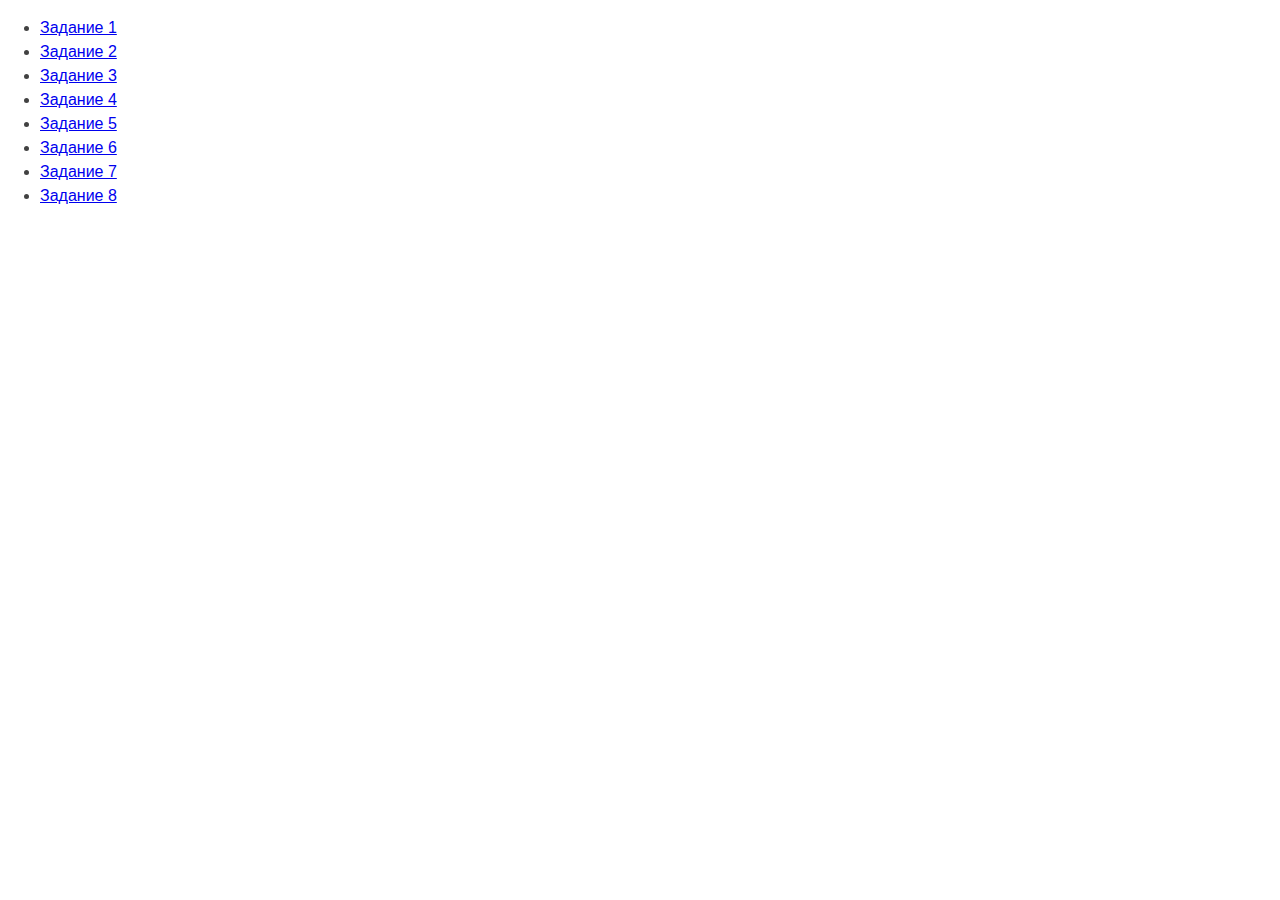
<file: index.html>
<!DOCTYPE html>
<html lang="ru">

<head>
    <meta charset="UTF-8" />
    <meta http-equiv="X-UA-Compatible" content="IE=edge" />
    <meta name="viewport" content="width=device-width, initial-scale=1.0" />
    <link rel="stylesheet" href="https://cdn.jsdelivr.net/npm/modern-normalize@1.0.0/modern-normalize.css" />
    <title>Страница навигации</title>
    <style>
        body {
            font-family: -apple-system, BlinkMacSystemFont, 'Segoe UI', Roboto,
                Oxygen, Ubuntu, Cantarell, 'Open Sans', 'Helvetica Neue', sans-serif;
            background-color: #fff;
            color: #424242;
            line-height: 1.5;
        }
    </style>
</head>

<body>
    <ul>
        <li><a href="task-01.html">Задание 1</a></li>
        <li><a href="task-02.html">Задание 2</a></li>
        <li><a href="task-03.html">Задание 3</a></li>
        <li><a href="task-04.html">Задание 4</a></li>
        <li><a href="task-05.html">Задание 5</a></li>
        <li><a href="task-06.html">Задание 6</a></li>
        <li><a href="task-07.html">Задание 7</a></li>
        <li><a href="task-08.html">Задание 8</a></li>
    </ul>
</body>

</html>
</file>
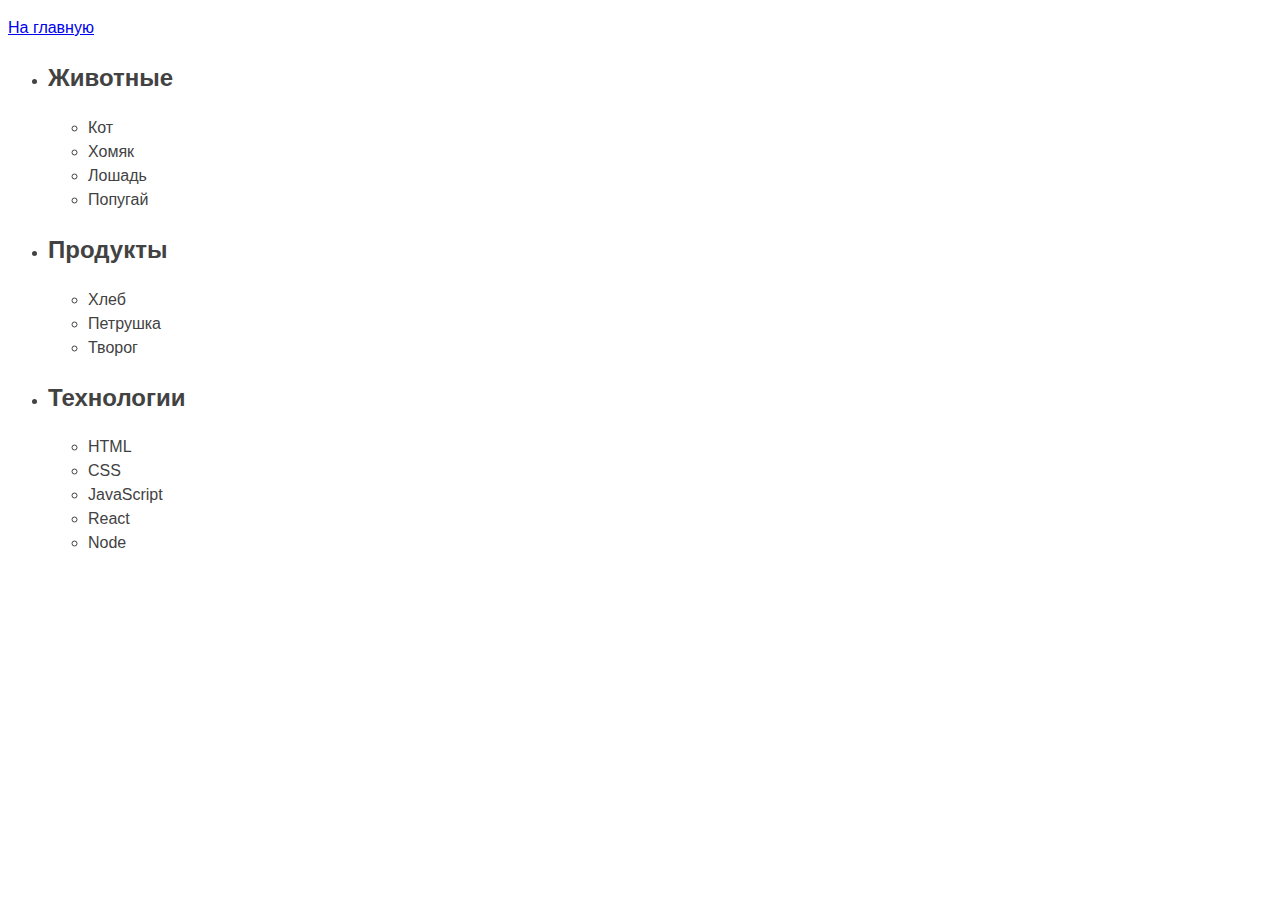
<file: task-01.html>
<!DOCTYPE html>
<html lang="ru">

<head>
    <meta charset="UTF-8" />
    <meta http-equiv="X-UA-Compatible" content="IE=edge" />
    <meta name="viewport" content="width=device-width, initial-scale=1.0" />
    <title>Задание 1</title>
    <style>
        body {
            font-family: -apple-system, BlinkMacSystemFont, 'Segoe UI', Roboto,
                Oxygen, Ubuntu, Cantarell, 'Open Sans', 'Helvetica Neue', sans-serif;
            background-color: #fff;
            color: #424242;
            line-height: 1.5;
        }
    </style>
</head>

<body>
    <p><a href="index.html">На главную</a></p>
    <ul id="categories">
        <li class="item">
            <h2>Животные</h2>
    
            <ul>
                <li>Кот</li>
                <li>Хомяк</li>
                <li>Лошадь</li>
                <li>Попугай</li>
            </ul>
        </li>
        <li class="item">
            <h2>Продукты</h2>
    
            <ul>
                <li>Хлеб</li>
                <li>Петрушка</li>
                <li>Творог</li>
            </ul>
        </li>
        <li class="item">
            <h2>Технологии</h2>
    
            <ul>
                <li>HTML</li>
                <li>CSS</li>
                <li>JavaScript</li>
                <li>React</li>
                <li>Node</li>
            </ul>
        </li>
    </ul>
    <script src="js/task-01.js" type="module"></script>
</body>

</html>
</file>
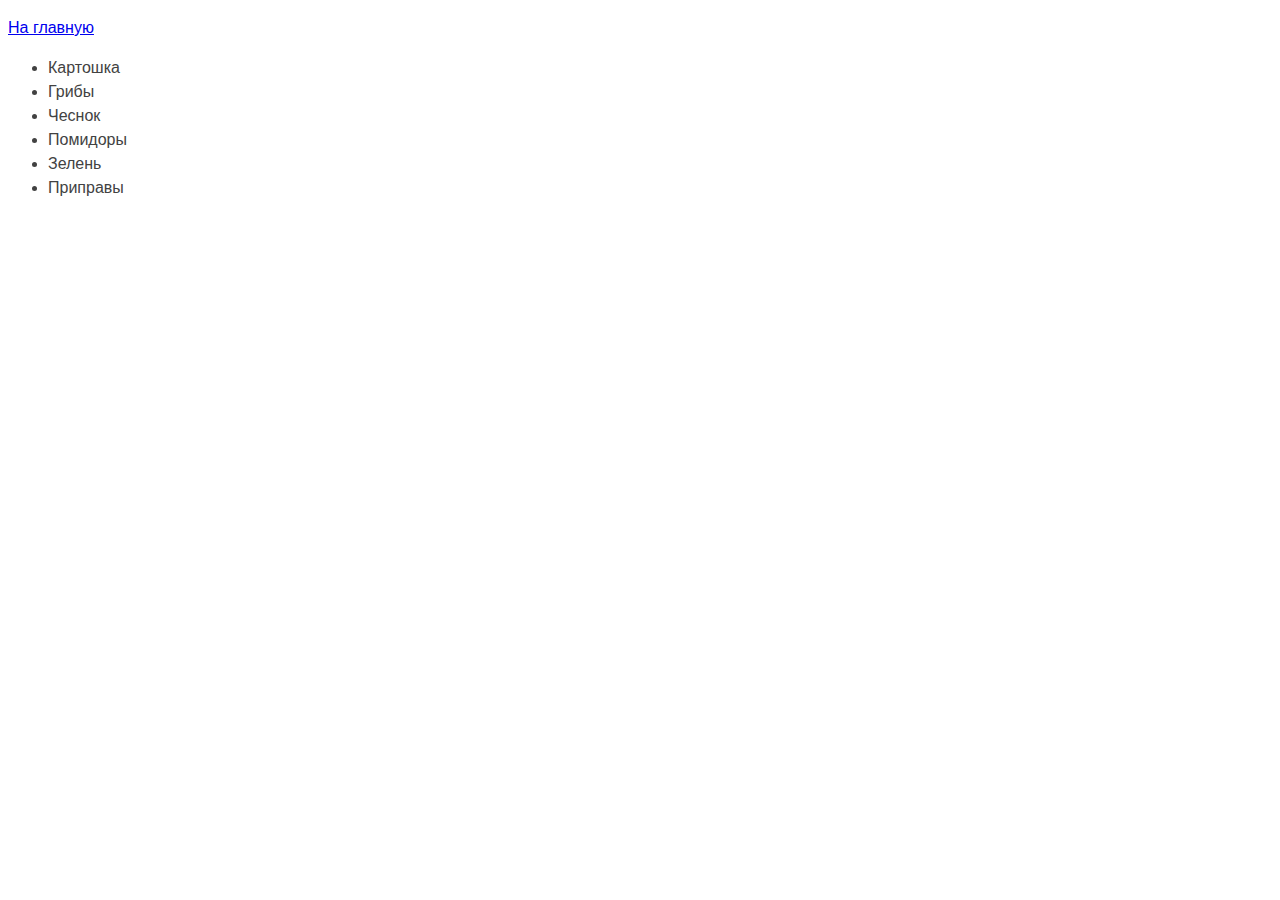
<file: task-02.html>
<!DOCTYPE html>
<html lang="ru">

<head>
    <meta charset="UTF-8" />
    <meta http-equiv="X-UA-Compatible" content="IE=edge" />
    <meta name="viewport" content="width=device-width, initial-scale=1.0" />
    <title>Задание 2</title>
    <style>
        body {
            font-family: -apple-system, BlinkMacSystemFont, 'Segoe UI', Roboto,
                Oxygen, Ubuntu, Cantarell, 'Open Sans', 'Helvetica Neue', sans-serif;
            background-color: #fff;
            color: #424242;
            line-height: 1.5;
        }
    </style>
</head>

<body>
    <p><a href="index.html">На главную</a></p>
    <ul id="ingredients"></ul>
    <script src="js/task-02.js" type="module"></script>
</body>

</html>
</file>
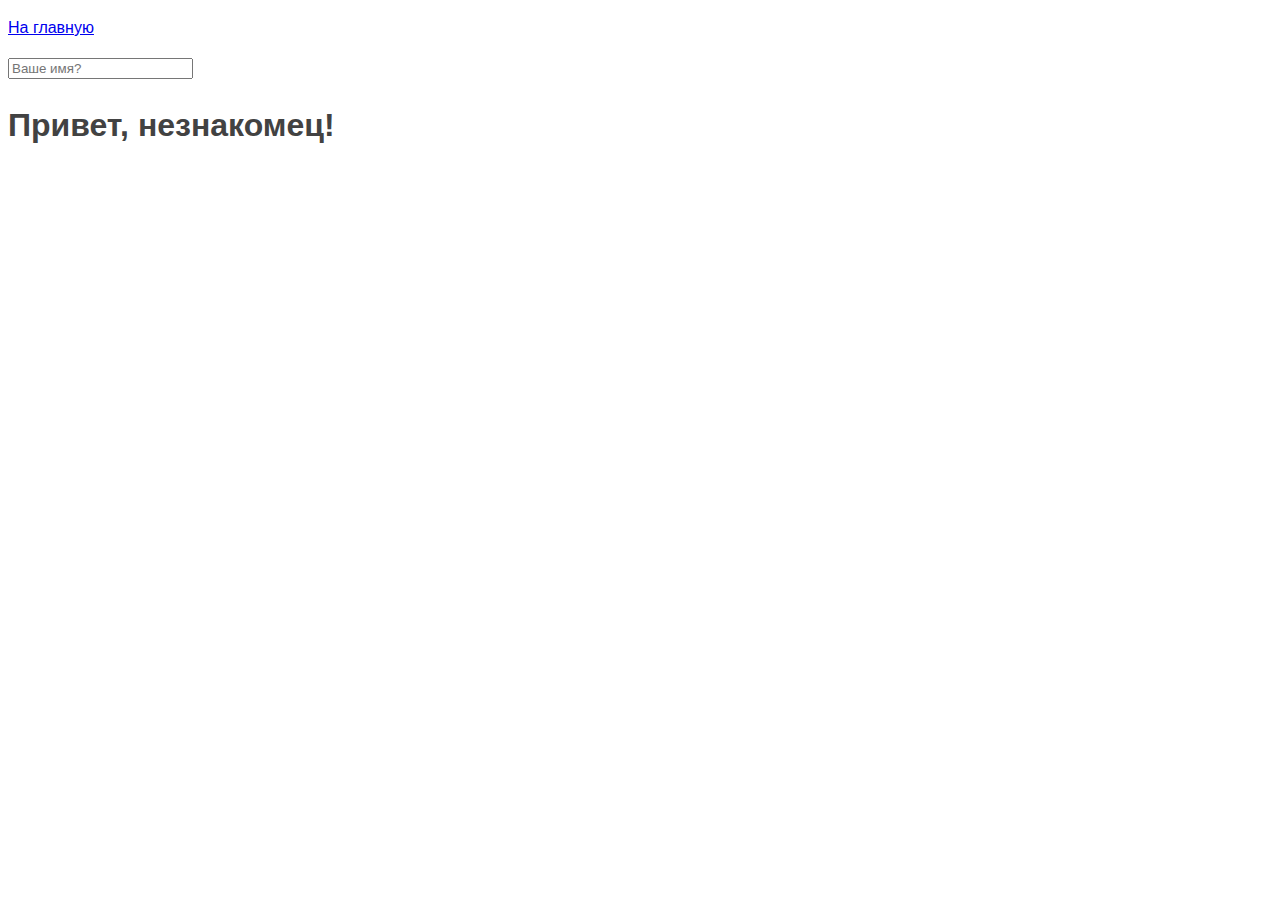
<file: task-05.html>
<!DOCTYPE html>
<html lang="ru">

<head>
    <meta charset="UTF-8" />
    <meta http-equiv="X-UA-Compatible" content="IE=edge" />
    <meta name="viewport" content="width=device-width, initial-scale=1.0" />
    <title>Задание 5</title>
    <style>
        body {
            font-family: -apple-system, BlinkMacSystemFont, 'Segoe UI', Roboto,
                Oxygen, Ubuntu, Cantarell, 'Open Sans', 'Helvetica Neue', sans-serif;
            background-color: #fff;
            color: #424242;
            line-height: 1.5;
        }
    </style>
</head>

<body>
    <p><a href="index.html">На главную</a></p>
    <input type="text" placeholder="Ваше имя?" id="name-input" />
    <h1>Привет, <span id="name-output">незнакомец</span>!</h1>
    <script src="js/task-05.js" type="module"></script>
</body>

</html>
</file>
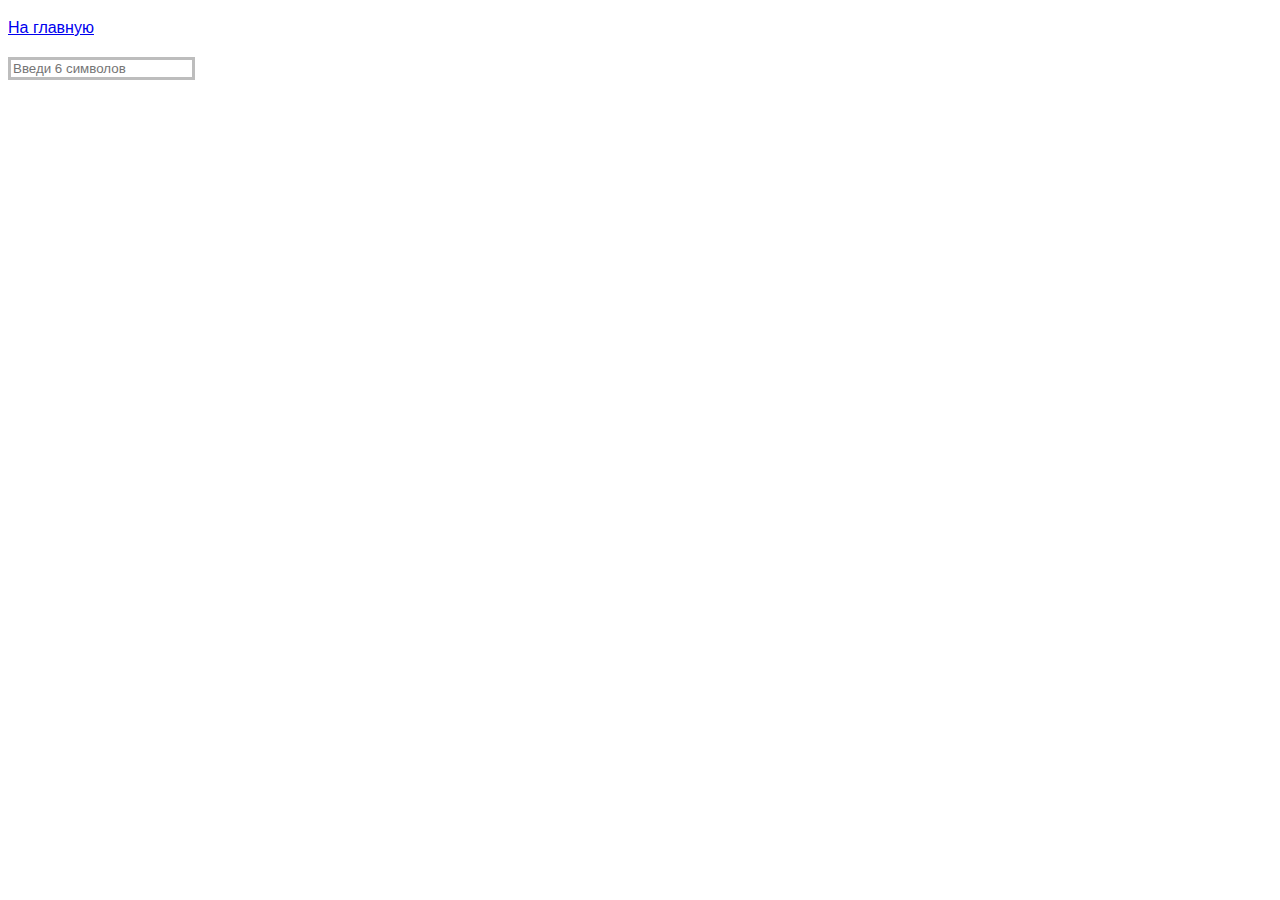
<file: task-06.html>
<!DOCTYPE html>
<html lang="ru">

<head>
    <meta charset="UTF-8" />
    <meta http-equiv="X-UA-Compatible" content="IE=edge" />
    <meta name="viewport" content="width=device-width, initial-scale=1.0" />
    <link rel="stylesheet" href="./css/styles.css" />
    <title>Задание 6</title>
    <style>
        body {
            font-family: -apple-system, BlinkMacSystemFont, 'Segoe UI', Roboto,
                Oxygen, Ubuntu, Cantarell, 'Open Sans', 'Helvetica Neue', sans-serif;
            background-color: #fff;
            color: #424242;
            line-height: 1.5;
        }
    </style>
</head>

<body>
    <p><a href="index.html">На главную</a></p>
    <input type="text" id="validation-input" data-length="6" placeholder="Введи 6 символов" />
    <script src="js/task-06.js" type="module"></script>
</body>

</html>
</file>
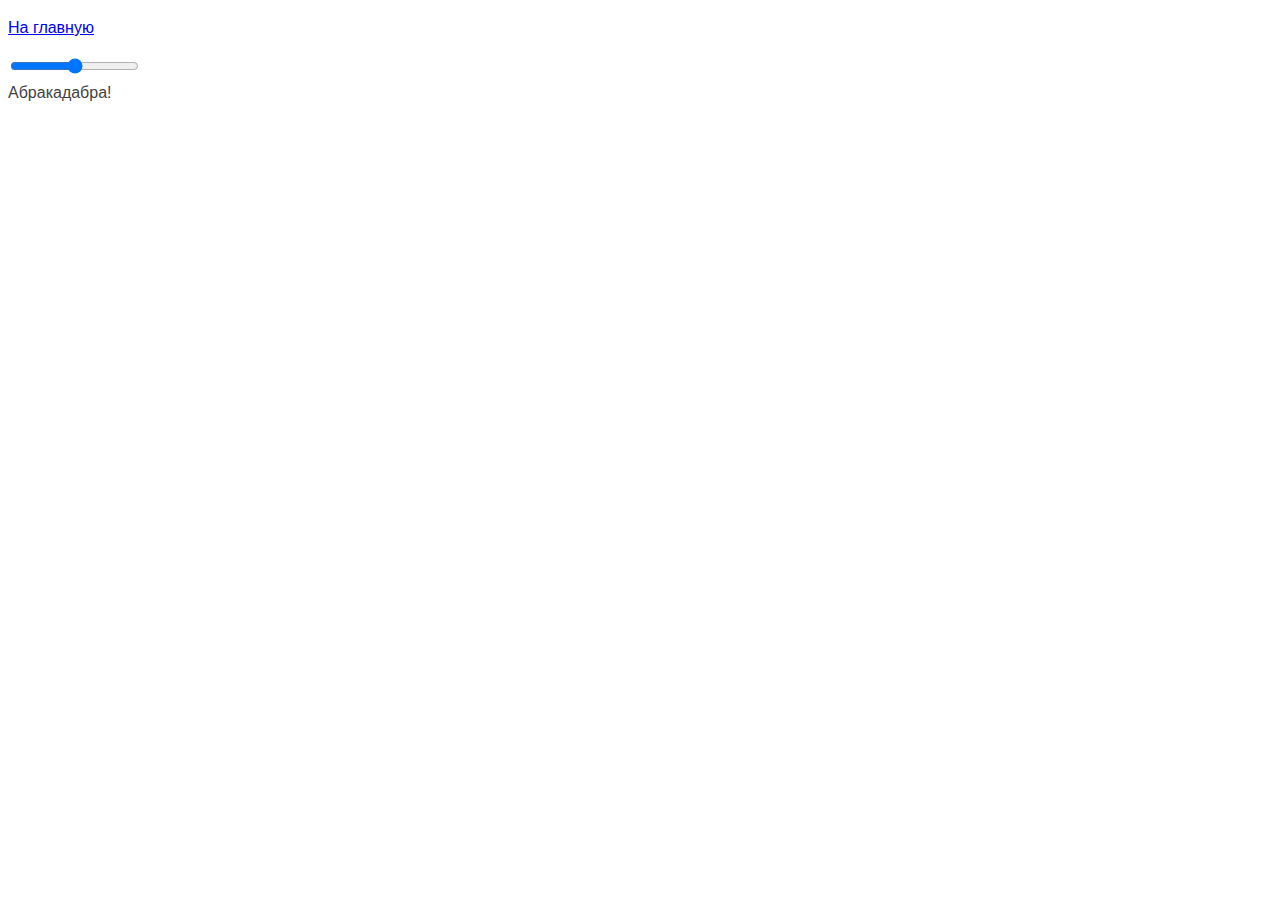
<file: task-07.html>
<!DOCTYPE html>
<html lang="ru">

<head>
    <meta charset="UTF-8" />
    <meta http-equiv="X-UA-Compatible" content="IE=edge" />
    <meta name="viewport" content="width=device-width, initial-scale=1.0" />
    <title>Задание 7</title>
    <style>
        body {
            font-family: -apple-system, BlinkMacSystemFont, 'Segoe UI', Roboto,
                Oxygen, Ubuntu, Cantarell, 'Open Sans', 'Helvetica Neue', sans-serif;
            background-color: #fff;
            color: #424242;
            line-height: 1.5;
        }
    </style>
</head>

<body>
    <p><a href="index.html">На главную</a></p>
    <input id="font-size-control" type="range" />
    <br />
    <span id="text">Абракадабра!</span>
    <script src="js/task-07.js" type="module"></script>
</body>

</html>
</file>
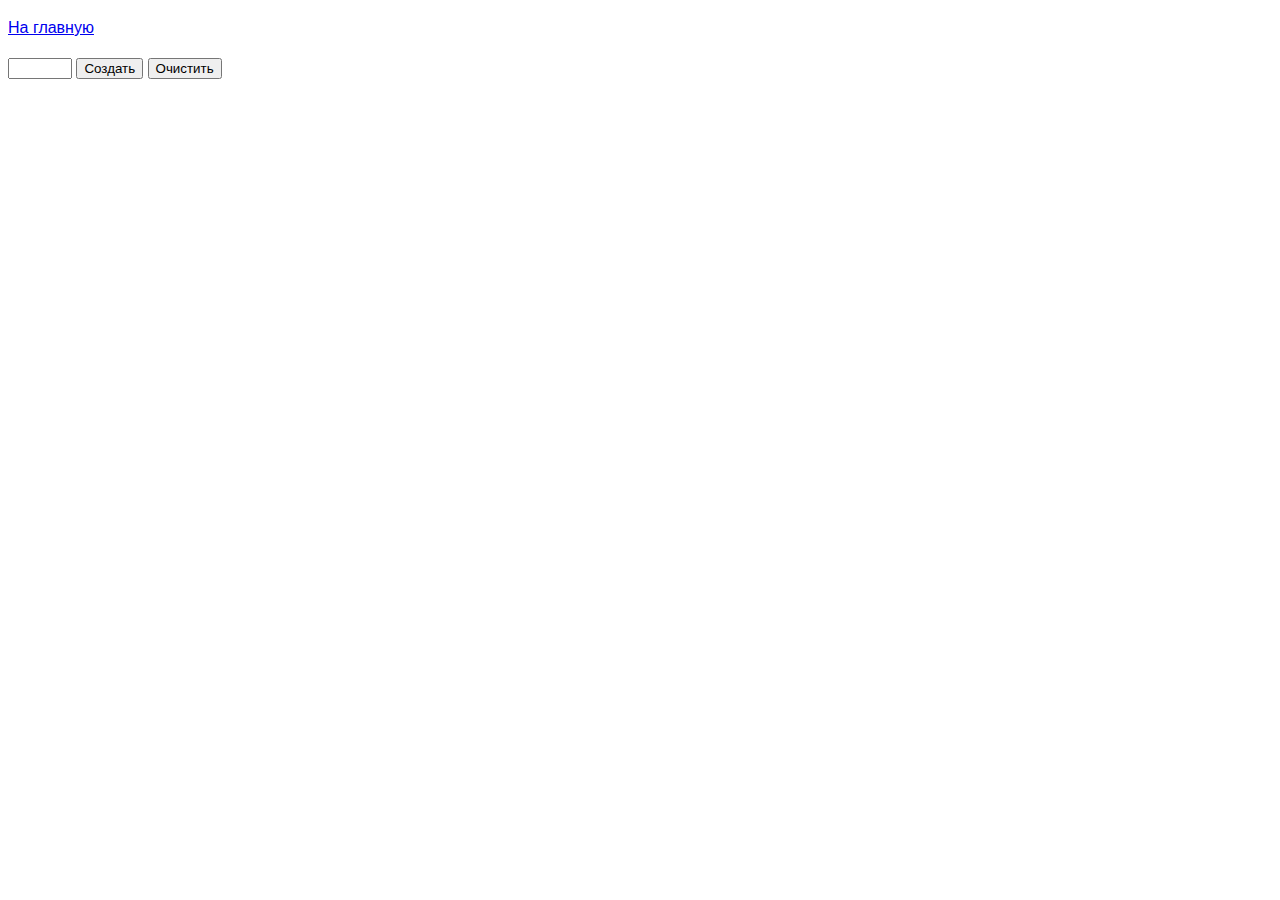
<file: task-08.html>
<!DOCTYPE html>
<html lang="ru">

<head>
    <meta charset="UTF-8" />
    <meta http-equiv="X-UA-Compatible" content="IE=edge" />
    <meta name="viewport" content="width=device-width, initial-scale=1.0" />
    <title>Задание 8</title>
    <style>
        body {
            font-family: -apple-system, BlinkMacSystemFont, 'Segoe UI', Roboto,
                Oxygen, Ubuntu, Cantarell, 'Open Sans', 'Helvetica Neue', sans-serif;
            line-height: 1.5;
        }
    </style>
</head>

<body>
    <p><a href="index.html">На главную</a></p>
    <div id="controls">
        <input type="number" min="0" max="100" step="1" />
        <button type="button" data-action="render">Создать</button>
        <button type="button" data-action="destroy">Очистить</button>
    </div>
    
    <div id="boxes"></div>
    <script src="js/task-08.js" type="module"></script>
</body>

</html>
</file>
<file: css/styles.css>
html {
  box-sizing: border-box;
}
*,
*::before,
*::after {
  box-sizing: inherit;
}

/* task 3 */
.gallery__list {
  list-style: none;
  display: flex;
  justify-content: space-around;
  padding-left: 0;
}

.gallery__img {
  display: block;
  width: 350px;
  height: 230px;
  border-radius: 4px;
}

/* task 6 */

#validation-input {
  border: 3px solid #bdbdbd;
}

#validation-input.valid {
  border-color: #4caf50;
}

#validation-input.invalid {
  border-color: #f44336;
}
</file>
